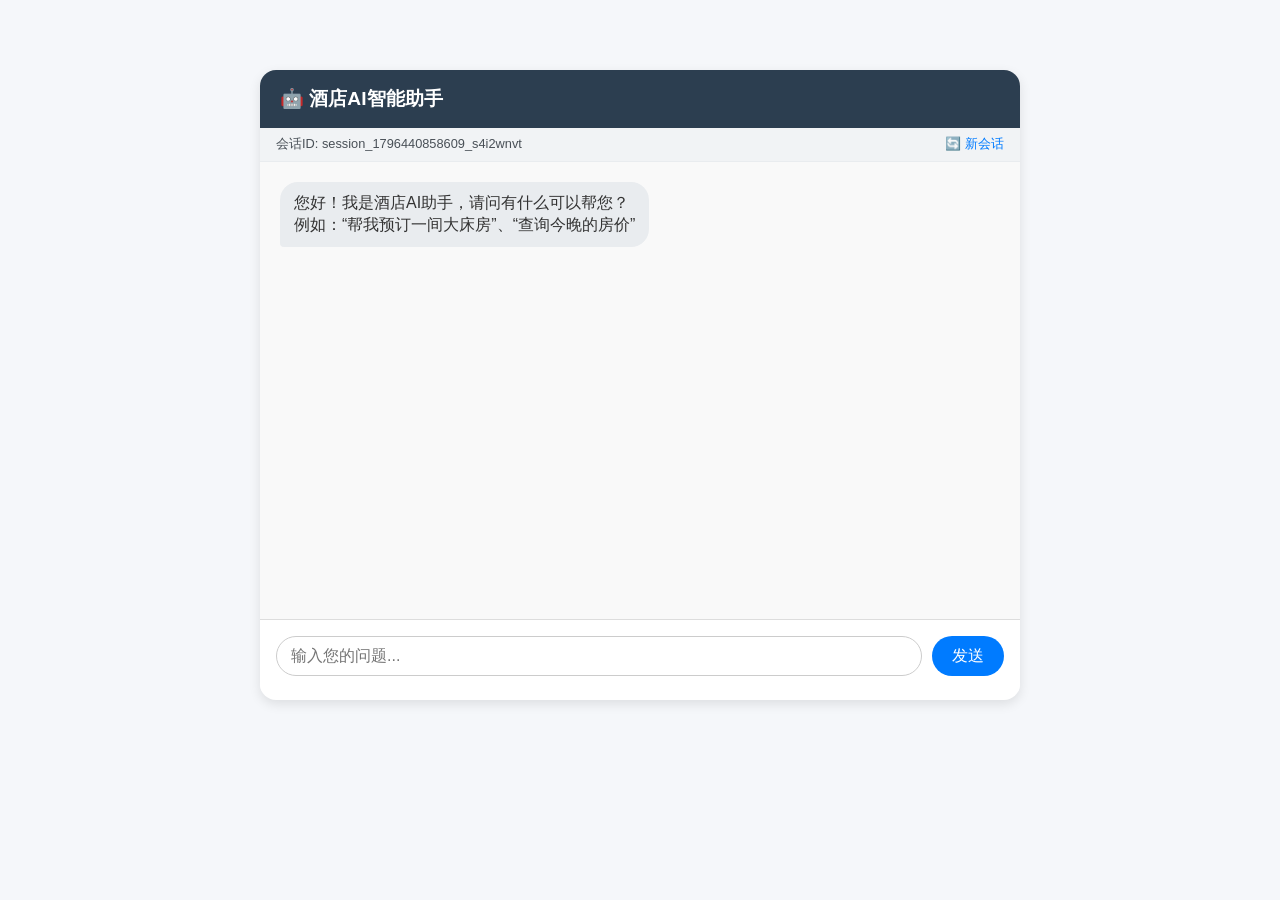
<file: src/main/resources/static/chat.html>
<!DOCTYPE html>
<html lang="zh-CN">
<head>
    <meta charset="UTF-8">
    <meta name="viewport" content="width=device-width, initial-scale=1.0">
    <title>酒店AI助手 - 聊天测试</title>
    <style>
        * { box-sizing: border-box; }
        body {
            font-family: 'Segoe UI', Tahoma, Geneva, Verdana, sans-serif;
            max-width: 800px;
            margin: 50px auto;
            padding: 20px;
            background-color: #f5f7fa;
        }
        .chat-container {
            background: white;
            border-radius: 16px;
            box-shadow: 0 4px 12px rgba(0,0,0,0.1);
            overflow: hidden;
            display: flex;
            flex-direction: column;
            height: 70vh;
        }
        .chat-header {
            background: #2c3e50;
            color: white;
            padding: 16px 20px;
            font-size: 1.2rem;
            font-weight: bold;
        }
        .chat-messages {
            flex: 1;
            padding: 20px;
            overflow-y: auto;
            background: #f9f9f9;
            display: flex;
            flex-direction: column;
            gap: 12px;
        }
        .message {
            max-width: 80%;
            padding: 10px 14px;
            border-radius: 18px;
            line-height: 1.4;
            word-wrap: break-word;
        }
        .user-message {
            align-self: flex-end;
            background: #007bff;
            color: white;
            border-bottom-right-radius: 4px;
        }
        .bot-message {
            align-self: flex-start;
            background: #e9ecef;
            color: #333;
            border-bottom-left-radius: 4px;
        }
        .input-area {
            display: flex;
            padding: 16px;
            background: white;
            border-top: 1px solid #ddd;
            gap: 10px;
        }
        #questionInput {
            flex: 1;
            padding: 10px 14px;
            border: 1px solid #ccc;
            border-radius: 24px;
            font-size: 1rem;
            outline: none;
        }
        #questionInput:focus { border-color: #007bff; }
        button {
            background: #007bff;
            color: white;
            border: none;
            padding: 8px 20px;
            border-radius: 24px;
            cursor: pointer;
            font-size: 1rem;
            transition: background 0.2s;
        }
        button:hover { background: #0056b3; }
        button:disabled {
            background: #6c757d;
            cursor: not-allowed;
        }
        .session-info {
            font-size: 0.8rem;
            padding: 8px 16px;
            background: #f1f3f5;
            color: #495057;
            border-bottom: 1px solid #e9ecef;
            display: flex;
            justify-content: space-between;
        }
        .clear-btn {
            background: none;
            border: none;
            color: #007bff;
            cursor: pointer;
            font-size: 0.8rem;
            padding: 0;
        }
        .clear-btn:hover { text-decoration: underline; }
        .error {
            color: #dc3545;
            font-size: 0.85rem;
            margin-top: 8px;
            text-align: center;
        }
        /* 加载动画 */
        .typing-indicator {
            font-style: italic;
            color: #6c757d;
            font-size: 0.9rem;
            margin-left: 20px;
            margin-bottom: 10px;
        }
    </style>
</head>
<body>
<div class="chat-container">
    <div class="chat-header">🤖 酒店AI智能助手</div>
    <div class="session-info">
        <span>会话ID: <span id="sessionId">anonymous</span></span>
        <button class="clear-btn" id="newSessionBtn">🔄 新会话</button>
    </div>
    <div class="chat-messages" id="chatMessages">
        <div class="message bot-message">
            您好！我是酒店AI助手，请问有什么可以帮您？<br>
            例如：“帮我预订一间大床房”、“查询今晚的房价”
        </div>
    </div>
    <div class="input-area">
        <input type="text" id="questionInput" placeholder="输入您的问题..." autocomplete="off">
        <button id="sendBtn">发送</button>
    </div>
    <div id="errorMsg" class="error"></div>
</div>

<script>
    // 获取会话ID
    let sessionId = localStorage.getItem('chatSessionId');
    if (!sessionId) {
        sessionId = generateSessionId();
        localStorage.setItem('chatSessionId', sessionId);
    }
    document.getElementById('sessionId').innerText = sessionId;

    // 生成随机会话ID
    function generateSessionId() {
        return 'session_' + Date.now() + '_' + Math.random().toString(36).substr(2, 8);
    }

    // 新会话
    document.getElementById('newSessionBtn').addEventListener('click', () => {
        sessionId = generateSessionId();
        localStorage.setItem('chatSessionId', sessionId);
        document.getElementById('sessionId').innerText = sessionId;
        const messagesDiv = document.getElementById('chatMessages');
        messagesDiv.innerHTML = '';
        addMessage('bot', '您好！我是酒店AI助手，请问有什么可以帮您？<br>例如：“帮我预订一间大床房”、“查询今晚的房价”');
        document.getElementById('errorMsg').innerText = '';
    });

    // 添加消息到界面
    function addMessage(role, content) {
        const messagesDiv = document.getElementById('chatMessages');
        const msgDiv = document.createElement('div');
        msgDiv.className = role === 'user' ? 'message user-message' : 'message bot-message';
        msgDiv.innerHTML = content.replace(/\n/g, '<br>');
        messagesDiv.appendChild(msgDiv);
        messagesDiv.scrollTop = messagesDiv.scrollHeight;
    }

    // 显示/隐藏 加载中状态
    function setLoading(isLoading) {
        const btn = document.getElementById('sendBtn');
        const input = document.getElementById('questionInput');
        if (isLoading) {
            btn.innerText = '思考中...';
            btn.disabled = true;
            input.disabled = true;
        } else {
            btn.innerText = '发送';
            btn.disabled = false;
            input.disabled = false;
            input.focus();
        }
    }

    // 发送消息
    async function sendMessage() {
        const input = document.getElementById('questionInput');
        const question = input.value.trim();
        if (!question) return;

        // 1. 显示用户消息
        addMessage('user', question);
        input.value = '';
        setLoading(true);
        document.getElementById('errorMsg').innerText = '';

        try {
            // 2. 发送请求 (注意这里加了 http://localhost:8080)
            const response = await fetch('http://localhost:8080/api/chat/sync', {
                method: 'POST',
                headers: {
                    'Content-Type': 'application/json',
                    'X-Session-Id': sessionId
                },
                body: JSON.stringify({ question: question })
            });

            if (!response.ok) {
                throw new Error(`HTTP ${response.status}: ${response.statusText}`);
            }

            const data = await response.json();
            const answer = data.answer || '抱歉，我没有理解您的问题。';
            addMessage('bot', answer);
        } catch (error) {
            console.error('请求失败:', error);
            document.getElementById('errorMsg').innerText = '发送失败：' + error.message;
            addMessage('bot', '抱歉，服务器开小差了，请稍后再试。');
        } finally {
            setLoading(false);
        }
    }

    // 绑定发送按钮
    document.getElementById('sendBtn').addEventListener('click', sendMessage);

    // 绑定回车发送 (修复了语法错误)
    document.getElementById('questionInput').addEventListener('keypress', (e) => {
        if (e.key === 'Enter') {
            e.preventDefault();
            sendMessage();
        }
    });
</script>
</body>
</html>
</file>
